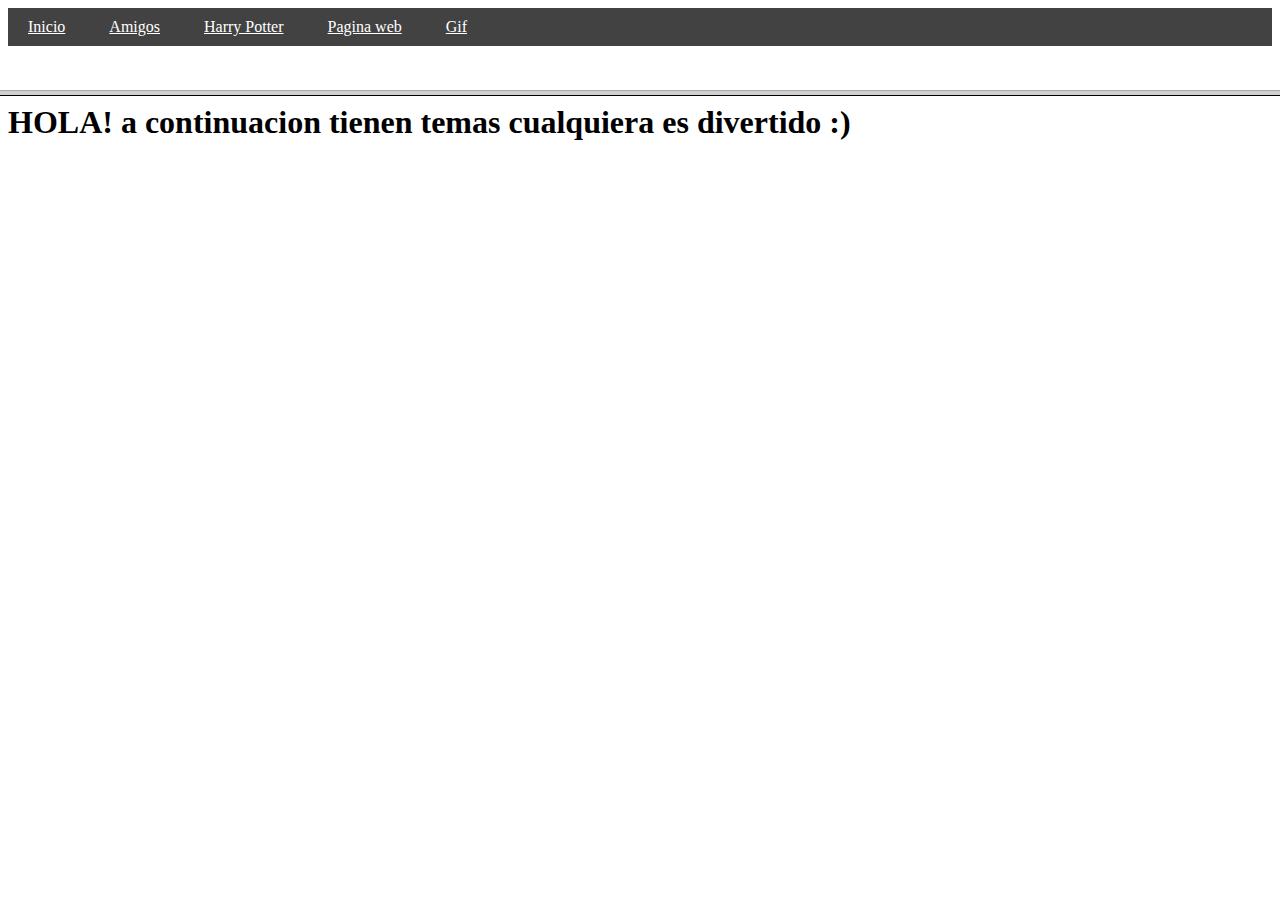
<file: index.html>
<html><head>
<title> Pagina con Marcos </title> </head>


<frameset rows="90,*" cols="*">
  <frame src="menu.html" name="Msup">
  <frame src="princip.html" name="Mprin">
</frameset>

<noframes>
 <body> </body>
</noframes>

</html>
</file>
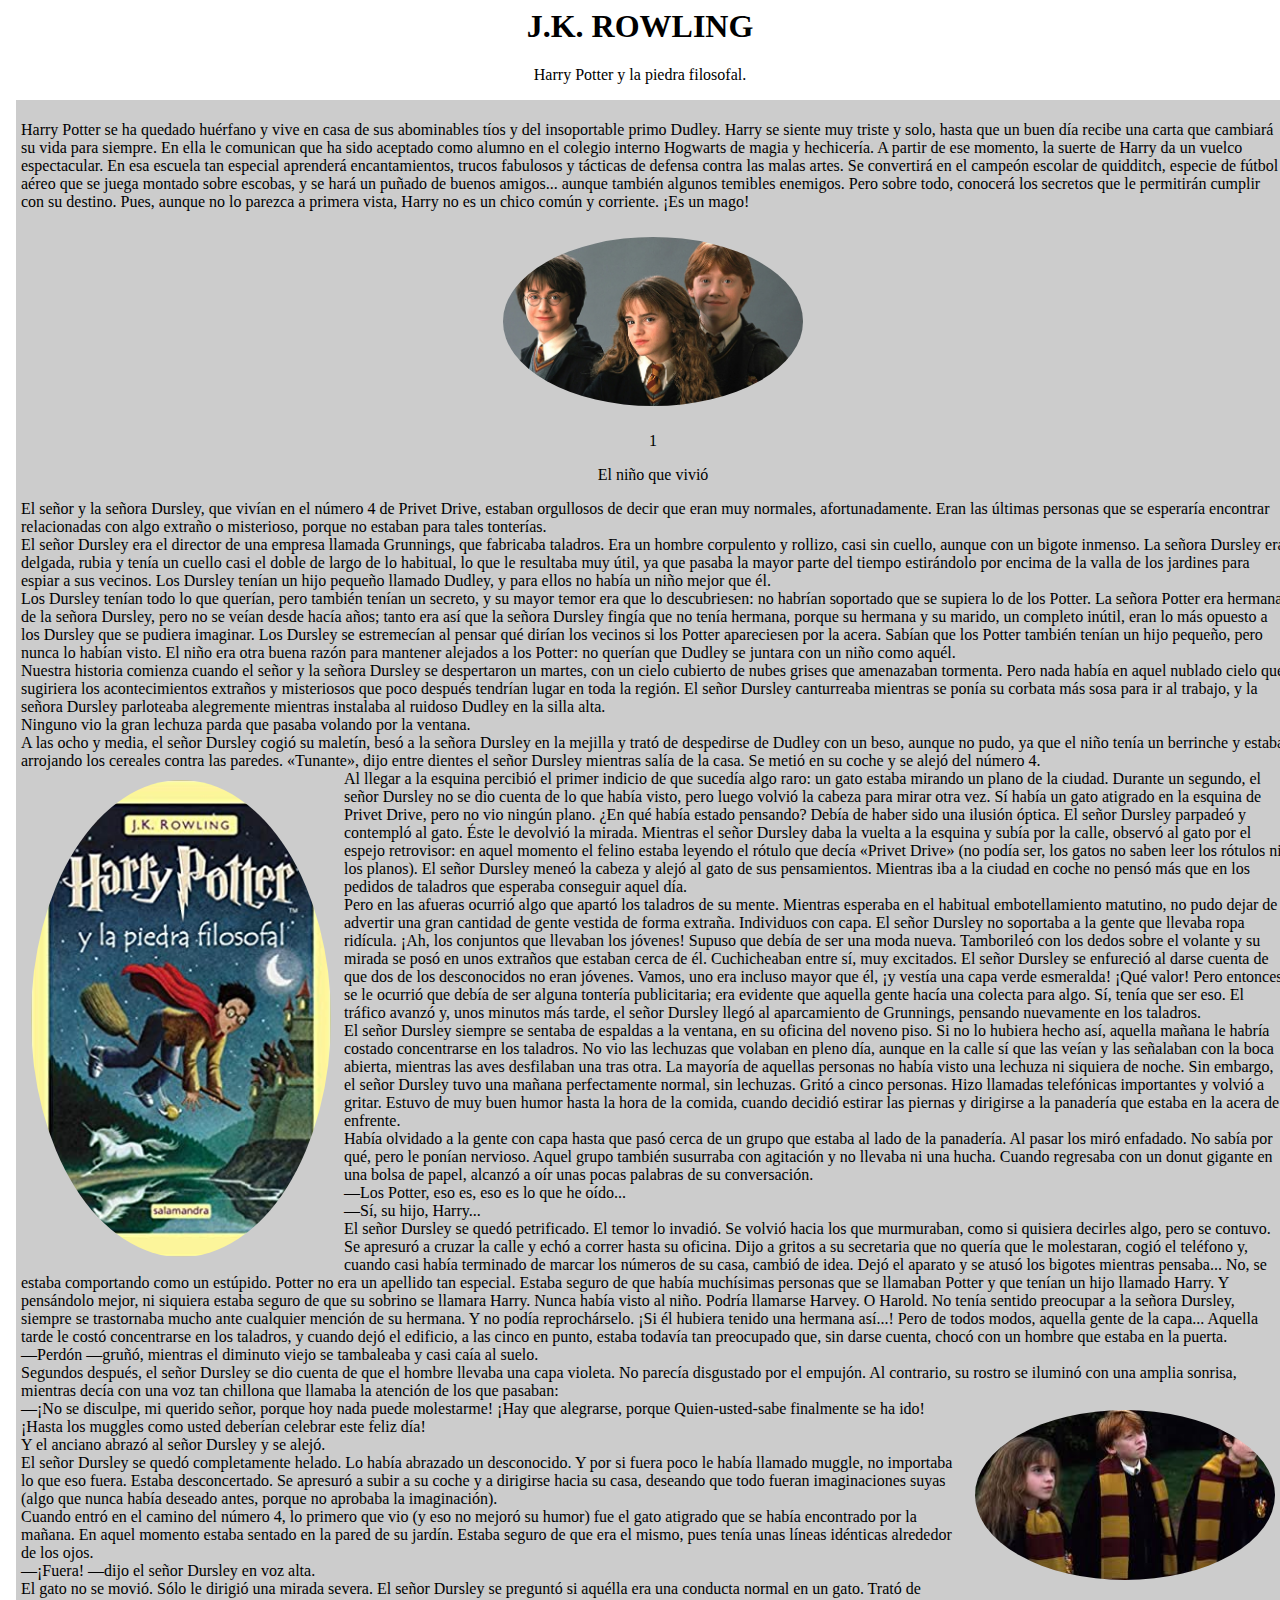
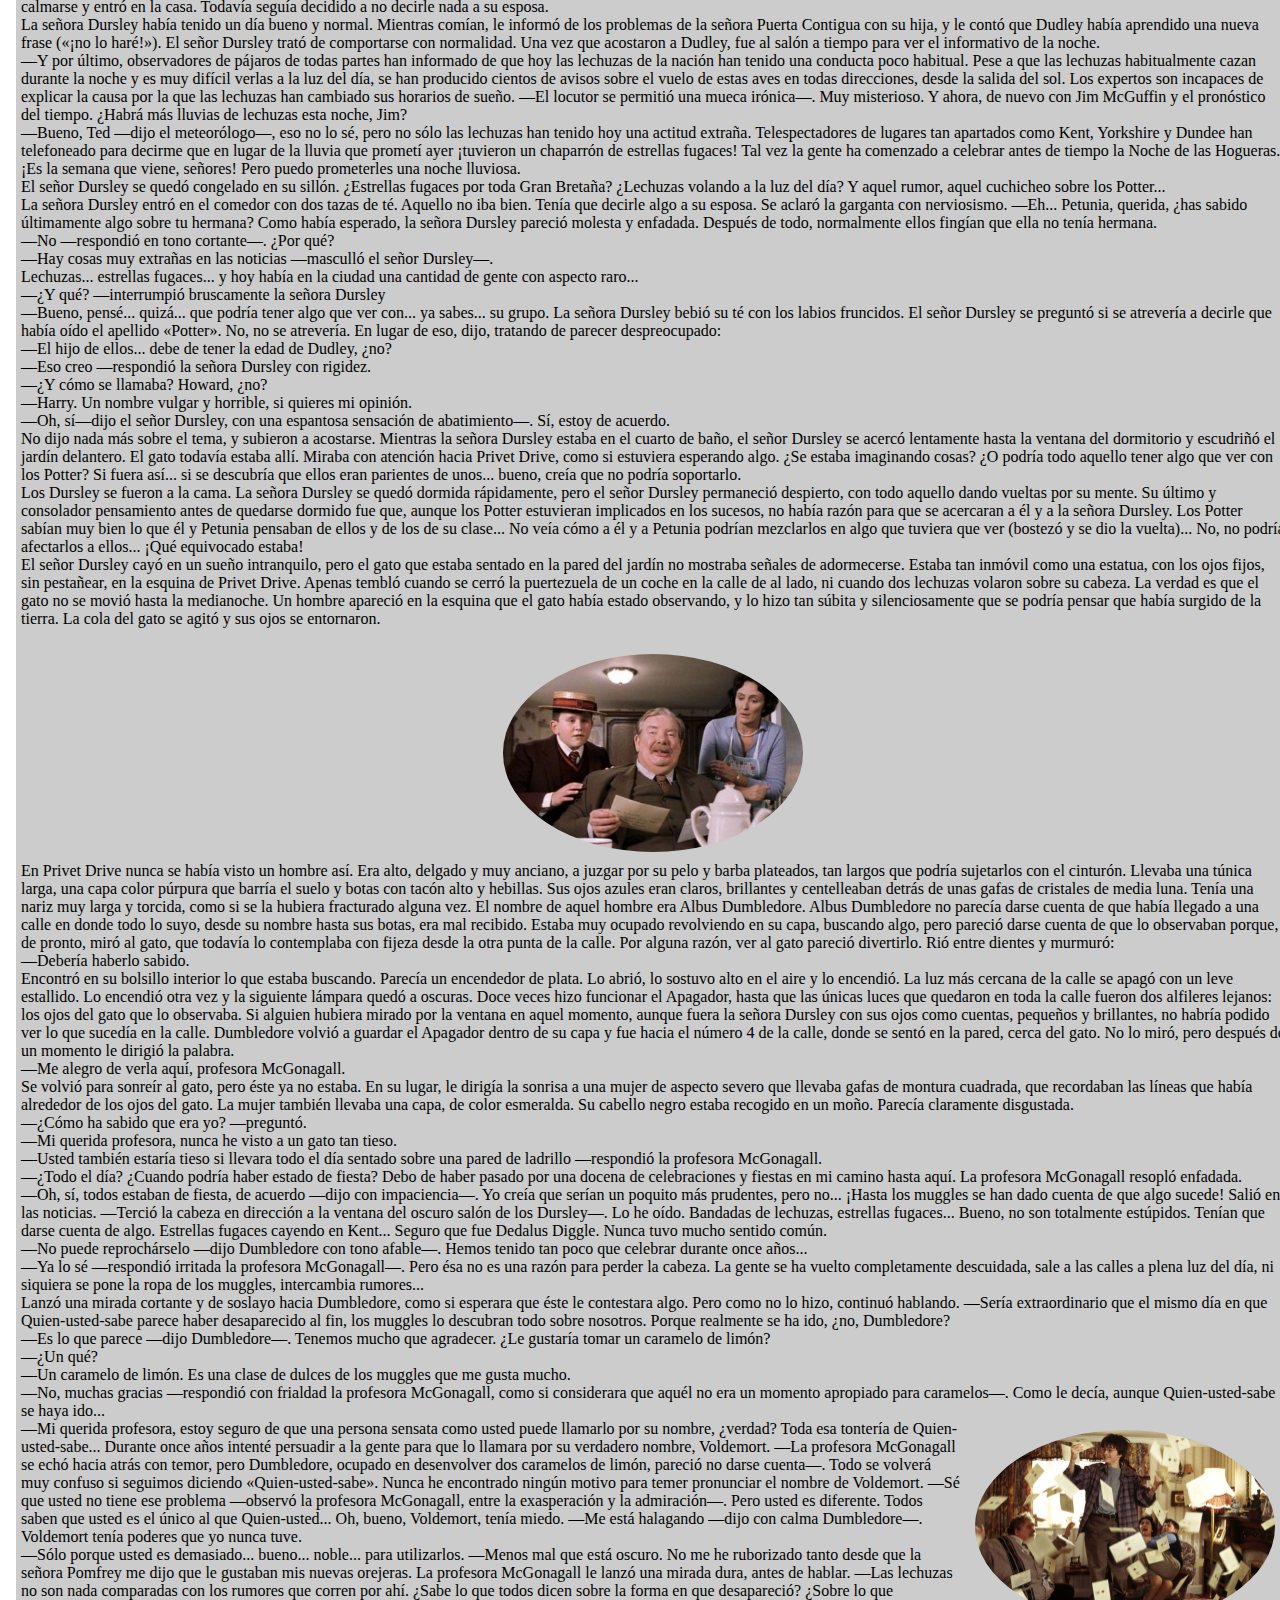
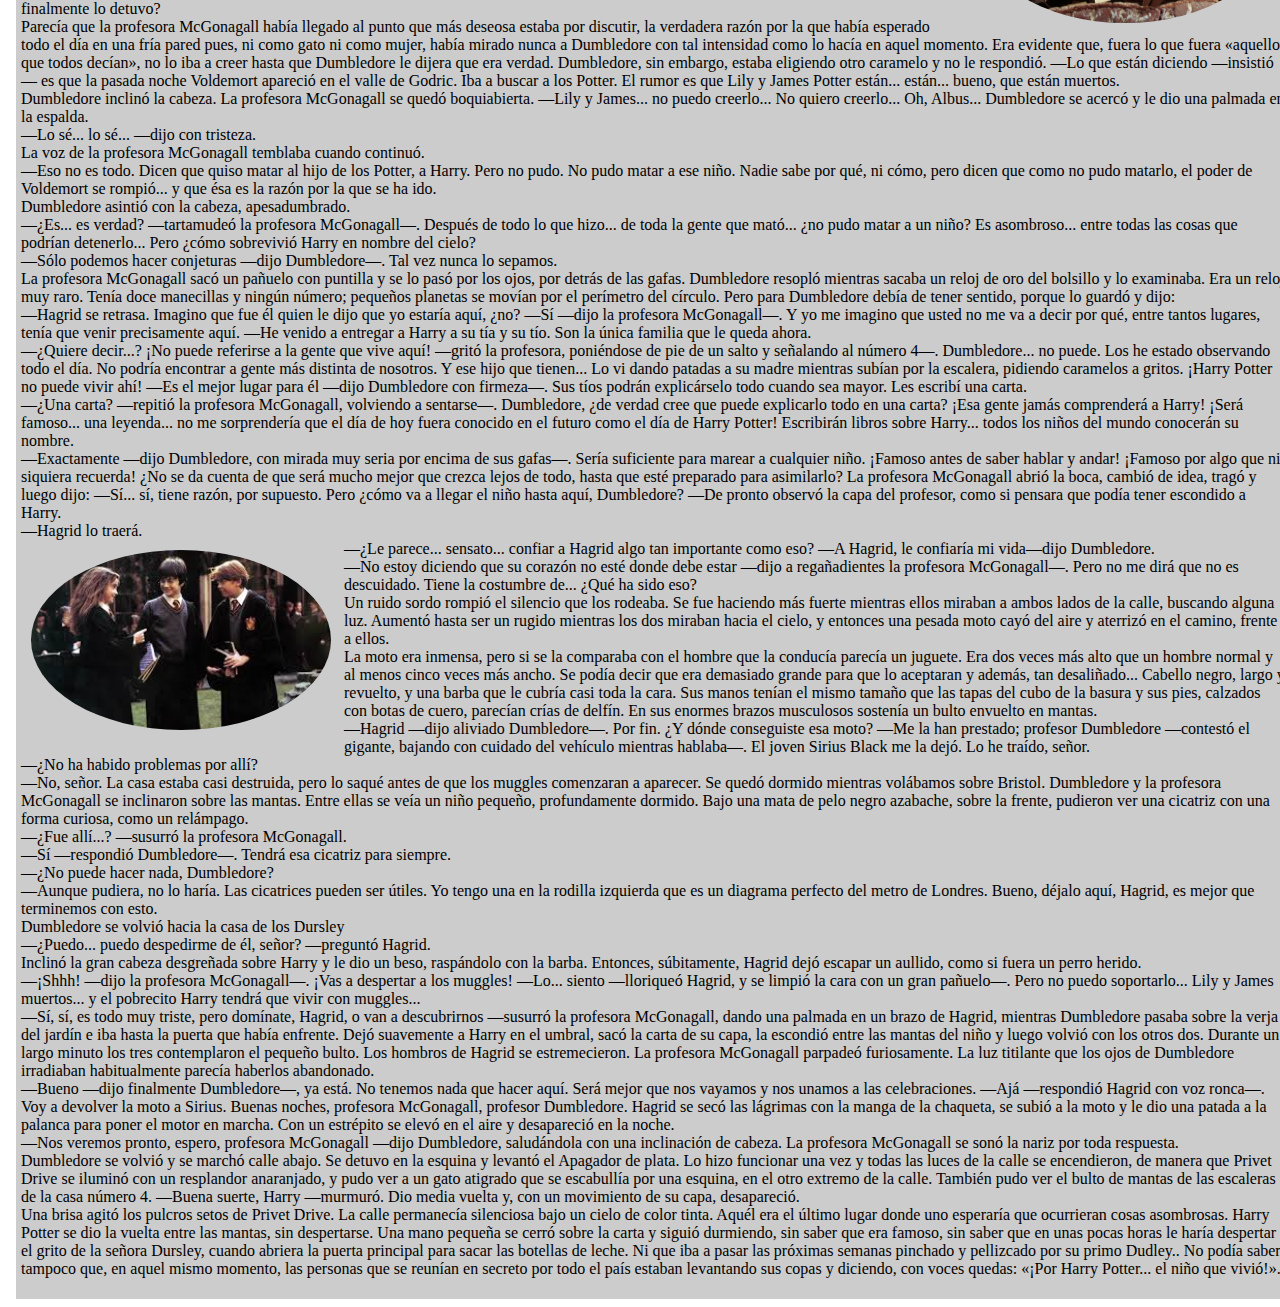
<file: Harry Potter.html>
<html>  <head><title> Mi pagina principal</title>       
<link rel="stylesheet" type="text/css" href="estilo.css">
        </head>
<body>
<center> <h1>J.K. ROWLING</h1> <p>Harry Potter y la piedra filosofal.</p>
</center>

<div>
<p>Harry Potter se ha quedado huérfano y vive en casa de sus abominables tíos y del
insoportable primo Dudley. Harry se siente muy triste y solo, hasta que un buen
día recibe una carta que cambiará su vida para siempre. En ella le comunican que
ha sido aceptado como alumno en el colegio interno Hogwarts de magia y
hechicería. A partir de ese momento, la suerte de Harry da un vuelco
espectacular. En esa escuela tan especial aprenderá encantamientos, trucos
fabulosos y tácticas de defensa contra las malas artes. Se convertirá en el
campeón escolar de quidditch, especie de fútbol aéreo que se juega montado
sobre escobas, y se hará un puñado de buenos amigos... aunque también algunos
temibles enemigos. Pero sobre todo, conocerá los secretos que le permitirán
cumplir con su destino. Pues, aunque no lo parezca a primera vista, Harry no es
un chico común y corriente. ¡Es un mago! </p>
<center>
<img src="Harry Potterfoto.jpg" align="center">
</center>
<center>
<p>1</p>
<p>El niño que vivió </p>
</center>
<p>El señor y la señora Dursley, que vivían en el número 4 de Privet Drive, estaban
orgullosos de decir que eran muy normales, afortunadamente. Eran las últimas personas
que se esperaría encontrar relacionadas con algo extraño o misterioso, porque no
estaban para tales tonterías.
<br>

El señor Dursley era el director de una empresa llamada Grunnings, que fabricaba
taladros. Era un hombre corpulento y rollizo, casi sin cuello, aunque con un bigote
inmenso. La señora Dursley era delgada, rubia y tenía un cuello casi el doble de largo de
lo habitual, lo que le resultaba muy útil, ya que pasaba la mayor parte del tiempo
estirándolo por encima de la valla de los jardines para espiar a sus vecinos. Los Dursley
tenían un hijo pequeño llamado Dudley, y para ellos no había un niño mejor que él.
<br>
Los Dursley tenían todo lo que querían, pero también tenían un secreto, y su mayor
temor era que lo descubriesen: no habrían soportado que se supiera lo de los Potter.
La señora Potter era hermana de la señora Dursley, pero no se veían desde hacía
años; tanto era así que la señora Dursley fingía que no tenía hermana, porque su
hermana y su marido, un completo inútil, eran lo más opuesto a los Dursley que se
pudiera imaginar. Los Dursley se estremecían al pensar qué dirían los vecinos si los
Potter apareciesen por la acera. Sabían que los Potter también tenían un hijo pequeño,
pero nunca lo habían visto. El niño era otra buena razón para mantener alejados a los
Potter: no querían que Dudley se juntara con un niño como aquél.
<br>
Nuestra historia comienza cuando el señor y la señora Dursley se despertaron un
martes, con un cielo cubierto de nubes grises que amenazaban tormenta. Pero nada
había en aquel nublado cielo que sugiriera los acontecimientos extraños y misteriosos
que poco después tendrían lugar en toda la región. El señor Dursley canturreaba
mientras se ponía su corbata más sosa para ir al trabajo, y la señora Dursley parloteaba
alegremente mientras instalaba al ruidoso Dudley en la silla alta.
<br>
Ninguno vio la gran lechuza parda que pasaba volando por la ventana.
<br>
A las ocho y media, el señor Dursley cogió su maletín, besó a la señora Dursley en
la mejilla y trató de despedirse de Dudley con un beso, aunque no pudo, ya que el niño
tenía un berrinche y estaba arrojando los cereales contra las paredes. «Tunante», dijo
entre dientes el señor Dursley mientras salía de la casa. Se metió en su coche y se alejó
del número 4.
<br>
<img src="1.jpg" align="left">
Al llegar a la esquina percibió el primer indicio de que sucedía algo raro: un gato
estaba mirando un plano de la ciudad. Durante un segundo, el señor Dursley no se dio
cuenta de lo que había visto, pero luego volvió la cabeza para mirar otra vez. Sí había
un gato atigrado en la esquina de Privet Drive, pero no vio ningún plano. ¿En qué había
estado pensando? Debía de haber sido una ilusión óptica. El señor Dursley parpadeó y
contempló al gato. Éste le devolvió la mirada. Mientras el señor Dursley daba la vuelta
a la esquina y subía por la calle, observó al gato por el espejo retrovisor: en aquel
momento el felino estaba leyendo el rótulo que decía «Privet Drive» (no podía ser, los 
gatos no saben leer los rótulos ni los planos). El señor Dursley meneó la cabeza y alejó
al gato de sus pensamientos. Mientras iba a la ciudad en coche no pensó más que en los
pedidos de taladros que esperaba conseguir aquel día.
<br>
Pero en las afueras ocurrió algo que apartó los taladros de su mente. Mientras
esperaba en el habitual embotellamiento matutino, no pudo dejar de advertir una gran
cantidad de gente vestida de forma extraña. Individuos con capa. El señor Dursley no
soportaba a la gente que llevaba ropa ridícula. ¡Ah, los conjuntos que llevaban los
jóvenes! Supuso que debía de ser una moda nueva. Tamborileó con los dedos sobre el
volante y su mirada se posó en unos extraños que estaban cerca de él. Cuchicheaban
entre sí, muy excitados. El señor Dursley se enfureció al darse cuenta de que dos de los
desconocidos no eran jóvenes. Vamos, uno era incluso mayor que él, ¡y vestía una capa
verde esmeralda! ¡Qué valor! Pero entonces se le ocurrió que debía de ser alguna
tontería publicitaria; era evidente que aquella gente hacía una colecta para algo. Sí, tenía
que ser eso. El tráfico avanzó y, unos minutos más tarde, el señor Dursley llegó al
aparcamiento de Grunnings, pensando nuevamente en los taladros.
<br>
El señor Dursley siempre se sentaba de espaldas a la ventana, en su oficina del
noveno piso. Si no lo hubiera hecho así, aquella mañana le habría costado concentrarse
en los taladros. No vio las lechuzas que volaban en pleno día, aunque en la calle sí que
las veían y las señalaban con la boca abierta, mientras las aves desfilaban una tras otra.
La mayoría de aquellas personas no había visto una lechuza ni siquiera de noche. Sin
embargo, el señor Dursley tuvo una mañana perfectamente normal, sin lechuzas. Gritó a
cinco personas. Hizo llamadas telefónicas importantes y volvió a gritar. Estuvo de muy
buen humor hasta la hora de la comida, cuando decidió estirar las piernas y dirigirse a la
panadería que estaba en la acera de enfrente.
<br>
Había olvidado a la gente con capa hasta que pasó cerca de un grupo que estaba al
lado de la panadería. Al pasar los miró enfadado. No sabía por qué, pero le ponían
nervioso. Aquel grupo también susurraba con agitación y no llevaba ni una hucha.
Cuando regresaba con un donut gigante en una bolsa de papel, alcanzó a oír unas pocas
palabras de su conversación.
<br>
—Los Potter, eso es, eso es lo que he oído...
<br>
—Sí, su hijo, Harry...
<br>
El señor Dursley se quedó petrificado. El temor lo invadió. Se volvió hacia los que
murmuraban, como si quisiera decirles algo, pero se contuvo.
<br>
Se apresuró a cruzar la calle y echó a correr hasta su oficina. Dijo a gritos a su
secretaria que no quería que le molestaran, cogió el teléfono y, cuando casi había
terminado de marcar los números de su casa, cambió de idea. Dejó el aparato y se atusó
los bigotes mientras pensaba... No, se estaba comportando como un estúpido. Potter no
era un apellido tan especial. Estaba seguro de que había muchísimas personas que se
llamaban Potter y que tenían un hijo llamado Harry. Y pensándolo mejor, ni siquiera
estaba seguro de que su sobrino se llamara Harry. Nunca había visto al niño. Podría
llamarse Harvey. O Harold. No tenía sentido preocupar a la señora Dursley, siempre se
trastornaba mucho ante cualquier mención de su hermana. Y no podía reprochárselo. ¡Si
él hubiera tenido una hermana así...! Pero de todos modos, aquella gente de la capa...
Aquella tarde le costó concentrarse en los taladros, y cuando dejó el edificio, a las
cinco en punto, estaba todavía tan preocupado que, sin darse cuenta, chocó con un
hombre que estaba en la puerta.
<br>
—Perdón —gruñó, mientras el diminuto viejo se tambaleaba y casi caía al suelo.
<br>
Segundos después, el señor Dursley se dio cuenta de que el hombre llevaba una capa
violeta. No parecía disgustado por el empujón. Al contrario, su rostro se iluminó con
una amplia sonrisa, mientras decía con una voz tan chillona que llamaba la atención de 
los que pasaban:
<br>
<img src="2.jpg" align="right">
—¡No se disculpe, mi querido señor, porque hoy nada puede molestarme! ¡Hay que
alegrarse, porque Quien-usted-sabe finalmente se ha ido! ¡Hasta los muggles como
usted deberían celebrar este feliz día!
<br>
Y el anciano abrazó al señor Dursley y se alejó.
<br>
El señor Dursley se quedó completamente helado. Lo había abrazado un
desconocido. Y por si fuera poco le había llamado muggle, no importaba lo que eso
fuera. Estaba desconcertado. Se apresuró a subir a su coche y a dirigirse hacia su casa,
deseando que todo fueran imaginaciones suyas (algo que nunca había deseado antes,
porque no aprobaba la imaginación).
<br>
Cuando entró en el camino del número 4, lo primero que vio (y eso no mejoró su
humor) fue el gato atigrado que se había encontrado por la mañana. En aquel momento
estaba sentado en la pared de su jardín. Estaba seguro de que era el mismo, pues tenía
unas líneas idénticas alrededor de los ojos.
<br>
—¡Fuera! —dijo el señor Dursley en voz alta.
<br>
El gato no se movió. Sólo le dirigió una mirada severa. El señor Dursley se
preguntó si aquélla era una conducta normal en un gato. Trató de calmarse y entró en la
casa. Todavía seguía decidido a no decirle nada a su esposa.
<br>
La señora Dursley había tenido un día bueno y normal. Mientras comían, le
informó de los problemas de la señora Puerta Contigua con su hija, y le contó que
Dudley había aprendido una nueva frase («¡no lo haré!»). El señor Dursley trató de
comportarse con normalidad. Una vez que acostaron a Dudley, fue al salón a tiempo
para ver el informativo de la noche.
<br>
—Y por último, observadores de pájaros de todas partes han informado de que hoy
las lechuzas de la nación han tenido una conducta poco habitual. Pese a que las lechuzas
habitualmente cazan durante la noche y es muy difícil verlas a la luz del día, se han
producido cientos de avisos sobre el vuelo de estas aves en todas direcciones, desde la
salida del sol. Los expertos son incapaces de explicar la causa por la que las lechuzas
han cambiado sus horarios de sueño. —El locutor se permitió una mueca irónica—.
Muy misterioso. Y ahora, de nuevo con Jim McGuffin y el pronóstico del tiempo.
¿Habrá más lluvias de lechuzas esta noche, Jim?
<br>
—Bueno, Ted —dijo el meteorólogo—, eso no lo sé, pero no sólo las lechuzas han
tenido hoy una actitud extraña. Telespectadores de lugares tan apartados como Kent,
Yorkshire y Dundee han telefoneado para decirme que en lugar de la lluvia que prometí
ayer ¡tuvieron un chaparrón de estrellas fugaces! Tal vez la gente ha comenzado a
celebrar antes de tiempo la Noche de las Hogueras. ¡Es la semana que viene, señores!
Pero puedo prometerles una noche lluviosa.
<br>
El señor Dursley se quedó congelado en su sillón. ¿Estrellas fugaces por toda Gran
Bretaña? ¿Lechuzas volando a la luz del día? Y aquel rumor, aquel cuchicheo sobre los
Potter...
<br>
La señora Dursley entró en el comedor con dos tazas de té. Aquello no iba bien.
Tenía que decirle algo a su esposa. Se aclaró la garganta con nerviosismo.
—Eh... Petunia, querida, ¿has sabido últimamente algo sobre tu hermana?
Como había esperado, la señora Dursley pareció molesta y enfadada. Después de
todo, normalmente ellos fingían que ella no tenía hermana.
<br>
—No —respondió en tono cortante—. ¿Por qué?
<br>
—Hay cosas muy extrañas en las noticias —masculló el señor Dursley—.
<br>
Lechuzas... estrellas fugaces... y hoy había en la ciudad una cantidad de gente con
aspecto raro...
<br>
—¿Y qué? —interrumpió bruscamente la señora Dursley
<br> 
—Bueno, pensé... quizá... que podría tener algo que ver con... ya sabes... su grupo.
La señora Dursley bebió su té con los labios fruncidos. El señor Dursley se
preguntó si se atrevería a decirle que había oído el apellido «Potter». No, no se
atrevería. En lugar de eso, dijo, tratando de parecer despreocupado:
<br>
—El hijo de ellos... debe de tener la edad de Dudley, ¿no?
<br>
—Eso creo —respondió la señora Dursley con rigidez.
<br>
—¿Y cómo se llamaba? Howard, ¿no?
<br>
—Harry. Un nombre vulgar y horrible, si quieres mi opinión.
<br>
—Oh, sí—dijo el señor Dursley, con una espantosa sensación de abatimiento—. Sí,
estoy de acuerdo.
<br>
No dijo nada más sobre el tema, y subieron a acostarse. Mientras la señora Dursley
estaba en el cuarto de baño, el señor Dursley se acercó lentamente hasta la ventana del
dormitorio y escudriñó el jardín delantero. El gato todavía estaba allí. Miraba con
atención hacia Privet Drive, como si estuviera esperando algo.
¿Se estaba imaginando cosas? ¿O podría todo aquello tener algo que ver con los
Potter? Si fuera así... si se descubría que ellos eran parientes de unos... bueno, creía que
no podría soportarlo.
<br>
Los Dursley se fueron a la cama. La señora Dursley se quedó dormida rápidamente,
pero el señor Dursley permaneció despierto, con todo aquello dando vueltas por su
mente. Su último y consolador pensamiento antes de quedarse dormido fue que, aunque
los Potter estuvieran implicados en los sucesos, no había razón para que se acercaran a
él y a la señora Dursley. Los Potter sabían muy bien lo que él y Petunia pensaban de
ellos y de los de su clase... No veía cómo a él y a Petunia podrían mezclarlos en algo
que tuviera que ver (bostezó y se dio la vuelta)... No, no podría afectarlos a ellos...
¡Qué equivocado estaba!
<br>
El señor Dursley cayó en un sueño intranquilo, pero el gato que estaba sentado en
la pared del jardín no mostraba señales de adormecerse. Estaba tan inmóvil como una
estatua, con los ojos fijos, sin pestañear, en la esquina de Privet Drive. Apenas tembló
cuando se cerró la puertezuela de un coche en la calle de al lado, ni cuando dos lechuzas
volaron sobre su cabeza. La verdad es que el gato no se movió hasta la medianoche.
Un hombre apareció en la esquina que el gato había estado observando, y lo hizo
tan súbita y silenciosamente que se podría pensar que había surgido de la tierra. La cola
del gato se agitó y sus ojos se entornaron.
<br>
<center>
<img src="3.jpg" align="center" width="700" height="700">
</center>
En Privet Drive nunca se había visto un hombre así. Era alto, delgado y muy
anciano, a juzgar por su pelo y barba plateados, tan largos que podría sujetarlos con el
cinturón. Llevaba una túnica larga, una capa color púrpura que barría el suelo y botas
con tacón alto y hebillas. Sus ojos azules eran claros, brillantes y centelleaban detrás de
unas gafas de cristales de media luna. Tenía una nariz muy larga y torcida, como si se la
hubiera fracturado alguna vez. El nombre de aquel hombre era Albus Dumbledore.
Albus Dumbledore no parecía darse cuenta de que había llegado a una calle en
donde todo lo suyo, desde su nombre hasta sus botas, era mal recibido. Estaba muy
ocupado revolviendo en su capa, buscando algo, pero pareció darse cuenta de que lo
observaban porque, de pronto, miró al gato, que todavía lo contemplaba con fijeza desde
la otra punta de la calle. Por alguna razón, ver al gato pareció divertirlo. Rió entre
dientes y murmuró:
<br>
—Debería haberlo sabido.
<br>
Encontró en su bolsillo interior lo que estaba buscando. Parecía un encendedor de
plata. Lo abrió, lo sostuvo alto en el aire y lo encendió. La luz más cercana de la calle se
apagó con un leve estallido. Lo encendió otra vez y la siguiente lámpara quedó a
oscuras. Doce veces hizo funcionar el Apagador, hasta que las únicas luces que 
quedaron en toda la calle fueron dos alfileres lejanos: los ojos del gato que lo observaba.
Si alguien hubiera mirado por la ventana en aquel momento, aunque fuera la señora
Dursley con sus ojos como cuentas, pequeños y brillantes, no habría podido ver lo que
sucedía en la calle. Dumbledore volvió a guardar el Apagador dentro de su capa y fue
hacia el número 4 de la calle, donde se sentó en la pared, cerca del gato. No lo miró,
pero después de un momento le dirigió la palabra.
<br>
—Me alegro de verla aquí, profesora McGonagall.
<br>
Se volvió para sonreír al gato, pero éste ya no estaba. En su lugar, le dirigía la
sonrisa a una mujer de aspecto severo que llevaba gafas de montura cuadrada, que
recordaban las líneas que había alrededor de los ojos del gato. La mujer también llevaba
una capa, de color esmeralda. Su cabello negro estaba recogido en un moño. Parecía
claramente disgustada.
<br>
—¿Cómo ha sabido que era yo? —preguntó.
<br>
—Mi querida profesora, nunca he visto a un gato tan tieso.
<br>
—Usted también estaría tieso si llevara todo el día sentado sobre una pared de
ladrillo —respondió la profesora McGonagall.
<br>
—¿Todo el día? ¿Cuando podría haber estado de fiesta? Debo de haber pasado por
una docena de celebraciones y fiestas en mi camino hasta aquí.
La profesora McGonagall resopló enfadada.
<br>
—Oh, sí, todos estaban de fiesta, de acuerdo —dijo con impaciencia—. Yo creía
que serían un poquito más prudentes, pero no... ¡Hasta los muggles se han dado cuenta
de que algo sucede! Salió en las noticias. —Terció la cabeza en dirección a la ventana
del oscuro salón de los Dursley—. Lo he oído. Bandadas de lechuzas, estrellas
fugaces... Bueno, no son totalmente estúpidos. Tenían que darse cuenta de algo.
Estrellas fugaces cayendo en Kent... Seguro que fue Dedalus Diggle. Nunca tuvo mucho
sentido común.
<br>
—No puede reprochárselo —dijo Dumbledore con tono afable—. Hemos tenido
tan poco que celebrar durante once años...
<br>
—Ya lo sé —respondió irritada la profesora McGonagall—. Pero ésa no es una
razón para perder la cabeza. La gente se ha vuelto completamente descuidada, sale a las
calles a plena luz del día, ni siquiera se pone la ropa de los muggles, intercambia
rumores...
<br>
Lanzó una mirada cortante y de soslayo hacia Dumbledore, como si esperara que
éste le contestara algo. Pero como no lo hizo, continuó hablando.
—Sería extraordinario que el mismo día en que Quien-usted-sabe parece haber
desaparecido al fin, los muggles lo descubran todo sobre nosotros. Porque realmente se
ha ido, ¿no, Dumbledore?
<br>
—Es lo que parece —dijo Dumbledore—. Tenemos mucho que agradecer. ¿Le
gustaría tomar un caramelo de limón?
<br>
—¿Un qué?
<br>
—Un caramelo de limón. Es una clase de dulces de los muggles que me gusta
mucho.
<br>
—No, muchas gracias —respondió con frialdad la profesora McGonagall, como si
considerara que aquél no era un momento apropiado para caramelos—. Como le decía,
aunque Quien-usted-sabe se haya ido...
<br>
<img src="4.jpg" align="right" width="700" height="700">
—Mi querida profesora, estoy seguro de que una persona sensata como usted puede
llamarlo por su nombre, ¿verdad? Toda esa tontería de Quien-usted-sabe... Durante once
años intenté persuadir a la gente para que lo llamara por su verdadero nombre,
Voldemort. —La profesora McGonagall se echó hacia atrás con temor, pero
Dumbledore, ocupado en desenvolver dos caramelos de limón, pareció no darse 
cuenta—. Todo se volverá muy confuso si seguimos diciendo «Quien-usted-sabe».
Nunca he encontrado ningún motivo para temer pronunciar el nombre de Voldemort.
—Sé que usted no tiene ese problema —observó la profesora McGonagall, entre la
exasperación y la admiración—. Pero usted es diferente. Todos saben que usted es el
único al que Quien-usted... Oh, bueno, Voldemort, tenía miedo.
—Me está halagando —dijo con calma Dumbledore—. Voldemort tenía poderes
que yo nunca tuve.
<br>
—Sólo porque usted es demasiado... bueno... noble... para utilizarlos.
—Menos mal que está oscuro. No me he ruborizado tanto desde que la señora
Pomfrey me dijo que le gustaban mis nuevas orejeras.
La profesora McGonagall le lanzó una mirada dura, antes de hablar.
—Las lechuzas no son nada comparadas con los rumores que corren por ahí. ¿Sabe
lo que todos dicen sobre la forma en que desapareció? ¿Sobre lo que finalmente lo
detuvo?
<br>
Parecía que la profesora McGonagall había llegado al punto que más deseosa
estaba por discutir, la verdadera razón por la que había esperado todo el día en una fría
pared pues, ni como gato ni como mujer, había mirado nunca a Dumbledore con tal
intensidad como lo hacía en aquel momento. Era evidente que, fuera lo que fuera
«aquello que todos decían», no lo iba a creer hasta que Dumbledore le dijera que era
verdad. Dumbledore, sin embargo, estaba eligiendo otro caramelo y no le respondió.
—Lo que están diciendo —insistió— es que la pasada noche Voldemort apareció
en el valle de Godric. Iba a buscar a los Potter. El rumor es que Lily y James Potter
están... están... bueno, que están muertos.
<br>
Dumbledore inclinó la cabeza. La profesora McGonagall se quedó boquiabierta.
—Lily y James... no puedo creerlo... No quiero creerlo... Oh, Albus...
Dumbledore se acercó y le dio una palmada en la espalda.
<br>
—Lo sé... lo sé... —dijo con tristeza.
<br>
La voz de la profesora McGonagall temblaba cuando continuó.
<br>
—Eso no es todo. Dicen que quiso matar al hijo de los Potter, a Harry. Pero no
pudo. No pudo matar a ese niño. Nadie sabe por qué, ni cómo, pero dicen que como no
pudo matarlo, el poder de Voldemort se rompió... y que ésa es la razón por la que se ha
ido.
<br>
Dumbledore asintió con la cabeza, apesadumbrado.
<br>
—¿Es... es verdad? —tartamudeó la profesora McGonagall—. Después de todo lo
que hizo... de toda la gente que mató... ¿no pudo matar a un niño? Es asombroso... entre
todas las cosas que podrían detenerlo... Pero ¿cómo sobrevivió Harry en nombre del
cielo?
<br>
—Sólo podemos hacer conjeturas —dijo Dumbledore—. Tal vez nunca lo
sepamos.
<br>
La profesora McGonagall sacó un pañuelo con puntilla y se lo pasó por los ojos,
por detrás de las gafas. Dumbledore resopló mientras sacaba un reloj de oro del bolsillo
y lo examinaba. Era un reloj muy raro. Tenía doce manecillas y ningún número;
pequeños planetas se movían por el perímetro del círculo. Pero para Dumbledore debía
de tener sentido, porque lo guardó y dijo:
<br>
—Hagrid se retrasa. Imagino que fue él quien le dijo que yo estaría aquí, ¿no?
—Sí —dijo la profesora McGonagall—. Y yo me imagino que usted no me va a
decir por qué, entre tantos lugares, tenía que venir precisamente aquí.
—He venido a entregar a Harry a su tía y su tío. Son la única familia que le queda
ahora.
<br>
—¿Quiere decir...? ¡No puede referirse a la gente que vive aquí! —gritó la 
profesora, poniéndose de pie de un salto y señalando al número 4—. Dumbledore... no
puede. Los he estado observando todo el día. No podría encontrar a gente más distinta
de nosotros. Y ese hijo que tienen... Lo vi dando patadas a su madre mientras subían por
la escalera, pidiendo caramelos a gritos. ¡Harry Potter no puede vivir ahí!
—Es el mejor lugar para él —dijo Dumbledore con firmeza—. Sus tíos podrán
explicárselo todo cuando sea mayor. Les escribí una carta.
<br>
—¿Una carta? —repitió la profesora McGonagall, volviendo a sentarse—.
Dumbledore, ¿de verdad cree que puede explicarlo todo en una carta? ¡Esa gente jamás
comprenderá a Harry! ¡Será famoso... una leyenda... no me sorprendería que el día de
hoy fuera conocido en el futuro como el día de Harry Potter! Escribirán libros sobre
Harry... todos los niños del mundo conocerán su nombre.
<br>
—Exactamente —dijo Dumbledore, con mirada muy seria por encima de sus
gafas—. Sería suficiente para marear a cualquier niño. ¡Famoso antes de saber hablar y
andar! ¡Famoso por algo que ni siquiera recuerda! ¿No se da cuenta de que será mucho
mejor que crezca lejos de todo, hasta que esté preparado para asimilarlo?
La profesora McGonagall abrió la boca, cambió de idea, tragó y luego dijo:
—Sí... sí, tiene razón, por supuesto. Pero ¿cómo va a llegar el niño hasta aquí,
Dumbledore? —De pronto observó la capa del profesor, como si pensara que podía
tener escondido a Harry.
<br>
—Hagrid lo traerá.
<br>
<img src="5.jpg" align="left" width="500" height="500">
—¿Le parece... sensato... confiar a Hagrid algo tan importante como eso?
—A Hagrid, le confiaría mi vida—dijo Dumbledore.
<br>
—No estoy diciendo que su corazón no esté donde debe estar —dijo a
regañadientes la profesora McGonagall—. Pero no me dirá que no es descuidado. Tiene
la costumbre de... ¿Qué ha sido eso?
<br>
Un ruido sordo rompió el silencio que los rodeaba. Se fue haciendo más fuerte
mientras ellos miraban a ambos lados de la calle, buscando alguna luz. Aumentó hasta
ser un rugido mientras los dos miraban hacia el cielo, y entonces una pesada moto cayó
del aire y aterrizó en el camino, frente a ellos.
<br>
La moto era inmensa, pero si se la comparaba con el hombre que la conducía
parecía un juguete. Era dos veces más alto que un hombre normal y al menos cinco
veces más ancho. Se podía decir que era demasiado grande para que lo aceptaran y
además, tan desaliñado... Cabello negro, largo y revuelto, y una barba que le cubría casi
toda la cara. Sus manos tenían el mismo tamaño que las tapas del cubo de la basura y
sus pies, calzados con botas de cuero, parecían crías de delfín. En sus enormes brazos
musculosos sostenía un bulto envuelto en mantas.
<br>
—Hagrid —dijo aliviado Dumbledore—. Por fin. ¿Y dónde conseguiste esa moto?
—Me la han prestado; profesor Dumbledore —contestó el gigante, bajando con
cuidado del vehículo mientras hablaba—. El joven Sirius Black me la dejó. Lo he
traído, señor.
<br>
—¿No ha habido problemas por allí?
<br>
—No, señor. La casa estaba casi destruida, pero lo saqué antes de que los muggles
comenzaran a aparecer. Se quedó dormido mientras volábamos sobre Bristol.
Dumbledore y la profesora McGonagall se inclinaron sobre las mantas. Entre ellas
se veía un niño pequeño, profundamente dormido. Bajo una mata de pelo negro
azabache, sobre la frente, pudieron ver una cicatriz con una forma curiosa, como un
relámpago.
<br>
—¿Fue allí...? —susurró la profesora McGonagall.
<br>
—Sí —respondió Dumbledore—. Tendrá esa cicatriz para siempre.
<br>
—¿No puede hacer nada, Dumbledore? 
<br>
—Aunque pudiera, no lo haría. Las cicatrices pueden ser útiles. Yo tengo una en la
rodilla izquierda que es un diagrama perfecto del metro de Londres. Bueno, déjalo aquí,
Hagrid, es mejor que terminemos con esto.
<br>
Dumbledore se volvió hacia la casa de los Dursley
<br>
—¿Puedo... puedo despedirme de él, señor? —preguntó Hagrid.
<br>
Inclinó la gran cabeza desgreñada sobre Harry y le dio un beso, raspándolo con la
barba. Entonces, súbitamente, Hagrid dejó escapar un aullido, como si fuera un perro
herido.
<br>
—¡Shhh! —dijo la profesora McGonagall—. ¡Vas a despertar a los muggles!
—Lo... siento —lloriqueó Hagrid, y se limpió la cara con un gran pañuelo—. Pero
no puedo soportarlo... Lily y James muertos... y el pobrecito Harry tendrá que vivir con
muggles...
<br>
—Sí, sí, es todo muy triste, pero domínate, Hagrid, o van a descubrirnos —susurró
la profesora McGonagall, dando una palmada en un brazo de Hagrid, mientras
Dumbledore pasaba sobre la verja del jardín e iba hasta la puerta que había enfrente.
Dejó suavemente a Harry en el umbral, sacó la carta de su capa, la escondió entre las
mantas del niño y luego volvió con los otros dos. Durante un largo minuto los tres
contemplaron el pequeño bulto. Los hombros de Hagrid se estremecieron. La profesora
McGonagall parpadeó furiosamente. La luz titilante que los ojos de Dumbledore
irradiaban habitualmente parecía haberlos abandonado.
<br>
—Bueno —dijo finalmente Dumbledore—, ya está. No tenemos nada que hacer
aquí. Será mejor que nos vayamos y nos unamos a las celebraciones.
—Ajá —respondió Hagrid con voz ronca—. Voy a devolver la moto a Sirius.
Buenas noches, profesora McGonagall, profesor Dumbledore.
Hagrid se secó las lágrimas con la manga de la chaqueta, se subió a la moto y le dio
una patada a la palanca para poner el motor en marcha. Con un estrépito se elevó en el
aire y desapareció en la noche.
<br>
—Nos veremos pronto, espero, profesora McGonagall —dijo Dumbledore,
saludándola con una inclinación de cabeza. La profesora McGonagall se sonó la nariz
por toda respuesta.
<br>
Dumbledore se volvió y se marchó calle abajo. Se detuvo en la esquina y levantó el
Apagador de plata. Lo hizo funcionar una vez y todas las luces de la calle se
encendieron, de manera que Privet Drive se iluminó con un resplandor anaranjado, y
pudo ver a un gato atigrado que se escabullía por una esquina, en el otro extremo de la
calle. También pudo ver el bulto de mantas de las escaleras de la casa número 4.
—Buena suerte, Harry —murmuró. Dio media vuelta y, con un movimiento de su
capa, desapareció.
<br>
Una brisa agitó los pulcros setos de Privet Drive. La calle permanecía silenciosa
bajo un cielo de color tinta. Aquél era el último lugar donde uno esperaría que
ocurrieran cosas asombrosas. Harry Potter se dio la vuelta entre las mantas, sin
despertarse. Una mano pequeña se cerró sobre la carta y siguió durmiendo, sin saber que
era famoso, sin saber que en unas pocas horas le haría despertar el grito de la señora
Dursley, cuando abriera la puerta principal para sacar las botellas de leche. Ni que iba a
pasar las próximas semanas pinchado y pellizcado por su primo Dudley.. No podía
saber tampoco que, en aquel mismo momento, las personas que se reunían en secreto
por todo el país estaban levantando sus copas y diciendo, con voces quedas: «¡Por Harry
Potter... el niño que vivió!». </p>
</file>
<file: estilo.css>
div { 
  background:#CCC;
  margin:8px;
  padding:5px;
  width:100%;
}
img {
  width:300px;
  height:auto;
  display:block;
  border-radius:50%;
//  box-shadow:5px 5px #424242;
  padding:10px;  //colchon para el borde
  border:5px solid #424242;  //sustituye la sombra
}
.menu {
  width:100%;
  background:#424242;
  list-style:none;
  margin:0px;
  padding:0px;
}
.menu li {
  display:inline-block;
}
.menu li a {
  display:inline-block;
  color:#FFF;
  padding: 10px 20px;
}
.menu li a:hover {
  background:#CCC;
  color:#000;
}
</file>
